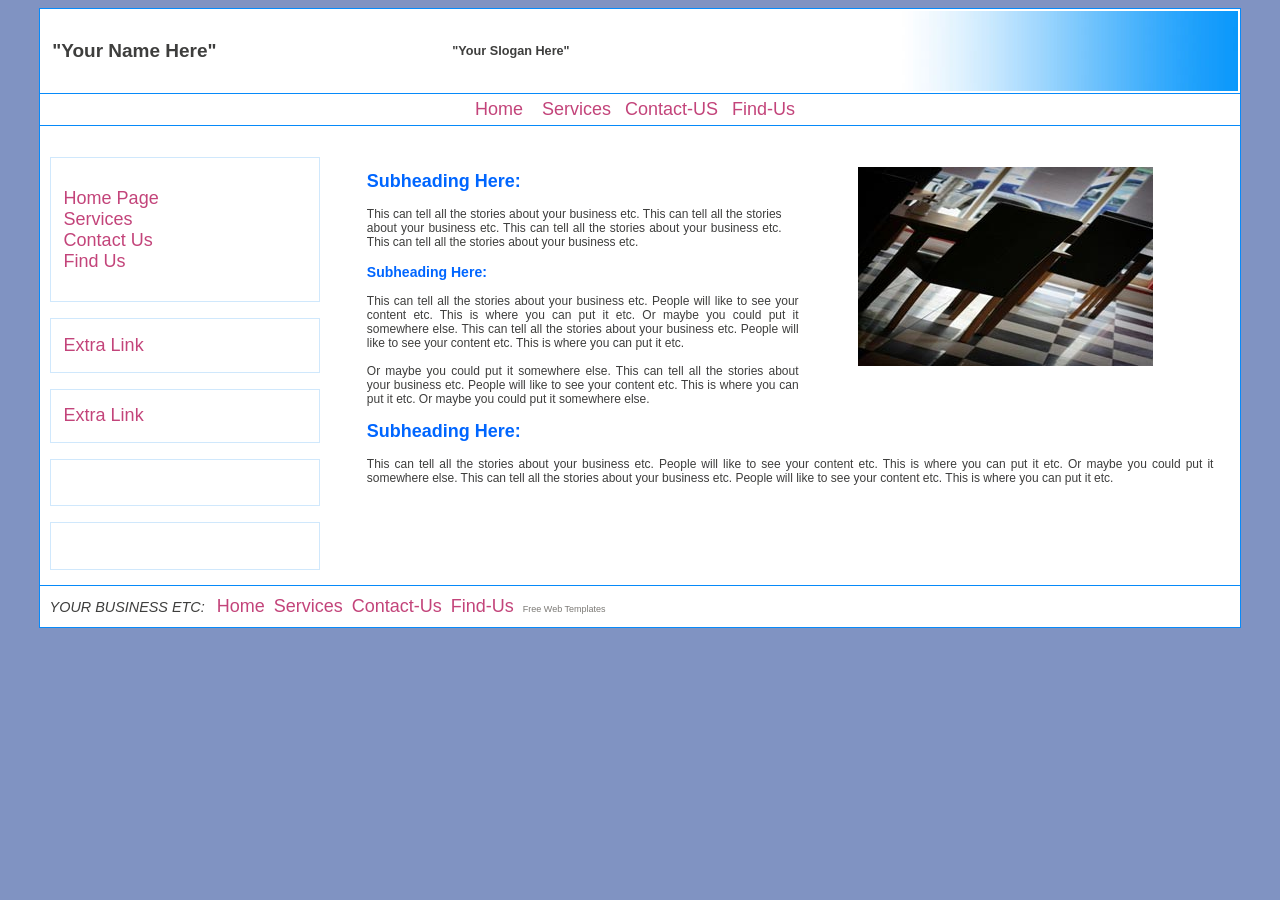
<file: web/index.html>
﻿<!DOCTYPE html PUBLIC "-//W3C//DTD XHTML 1.0 Transitional//EN" "http://www.w3.org/TR/xhtml1/DTD/xhtml1-transitional.dtd">
<html xmlns="http://www.w3.org/1999/xhtml">

<head>
<meta name="description" content="Free WebTemplate">
<meta name="keywords" content="put,key,words,here" />
<link type="text/css" rel="stylesheet" href="styles.css">
<meta http-equiv="Content-Type" content="text/html; charset=utf-8" />
<meta http-equiv="Content-Script-Type" content="text/javascript">
<title>Make This Your Own Site</title>
</head>

<body class="thrColLiqHdr" bgcolor="#8093C2">
<div id="container"> 

<div> 
<table id="tableheader">
  <tr>
     <td width="30%"><div align="left"><h2>&nbsp;&nbsp;"Your Name Here"</h2></div></td>
     <td width=""><div align="center"><h4> &nbsp;&nbsp;"Your Slogan Here"</h4></div></a></td>
     <td width=""><div align="right"><img src="images/headerright.jpg"></div></a> </td>
  </tr>
</table>
   <!-- end #header -->
</div> 

<div id="headerlinks"> 
    <div align="CENTER"><a href="index.html" target="_parent" class="hlinks">Home 
      &nbsp;&nbsp;</a> <a href="services.html" target="_parent" class="hlinks">Services&nbsp;&nbsp;</a>  
	  <a href="contact.html" target="_parent" class="hlinks">Contact-US&nbsp;&nbsp;</a>    
	  <a href="findus.html" target="_parent" class="hlinks">Find-Us&nbsp;&nbsp;</a> 
	 </div>
</div><!-- end #headerlinks -->

<div id="sidebar1">
<br /> 
<table id="table2"><tr><td><br />
<p><p><a href="index.html" target="_parent" class="hlinks">Home Page</a><br />
<a href="services.html" target="_parent" class="hlinks">Services</a><br />
<a href="contact.html" target="_parent" class="hlinks">Contact Us</a><br />
<a href="findus.html" target="_parent" class="hlinks">Find Us</a><br />
<br /> 
</td></tr></table><br />
 
<table id="table2"><tr><td>
<p><a class="hlinks" href="index.html" target="_parent">Extra Link</a><br ></p>
</td></tr></table><br />

<table id="table2"><tr><td>
<p>
<a href="index.html" target="_parent" class="hlinks">Extra Link</a><br />
</td></tr></table><br />

<table id="table2"><tr><td>
<p><br>
</td></tr></table><br />

<table id="table2"><tr><td>
<p><br>
</td></tr></table>

</div><!-- end #sidebar1 -->


<div id="mainContent">
 
<div id="leftMain">
<h2><font color="#0066FF">Subheading Here:</font></h2>
This can tell all the stories about your business etc. This can tell all the stories about your business etc.
This can tell all the stories about your business etc. This can tell all the stories about your business etc.
</div>

<div id="rightMain">
<table id="table"><tr><td>
<center>
<img  src="images/image5.jpg">
</center> 
</td></tr></table><br />
</div>

<h3><font color="#0066FF">Subheading Here:</font></h3>
This can tell all the stories about your business etc. People will like to see your content etc. This is where you can put it etc. Or maybe you could put it somewhere else. This can tell all the stories about your business etc. People will like to see your content etc. This is where you can put it etc. 
<br /><br />
Or maybe you could put it somewhere else. This can tell all the stories about your business etc. People will like to see your content etc. This is where you can put it etc. Or maybe you could put it somewhere else. 
<br />
<h2><font color="#0066FF">Subheading Here:</font></h2>
This can tell all the stories about your business etc. People will like to see your content etc. This is where you can put it etc. Or maybe you could put it somewhere else. This can tell all the stories about your business etc. People will like to see your content etc. This is where you can put it etc. 

</div><!-- end #maincontent --><br class="clearfloat" />

<div id="footer">
<p><em>YOUR BUSINESS ETC:</em> 
&nbsp;&nbsp;<a href="index.html" target="_parent" class="hlinks">Home&nbsp;</a> 
<a href="services.html" target="_parent" class="hlinks">Services&nbsp;</a>
<a href="contact.html" target="_parent" class="hlinks">Contact-Us&nbsp;</a>
<a href="findus.html" target="_parent" class="hlinks">Find-Us&nbsp;</a>
<a href="http://www.adviceall.com" target="_parent" class="h2links">Free Web Templates&nbsp;</a>
</p>
</div><!-- end #footer -->
 
</div><!-- end #container -->
</body>
</html>
</file>
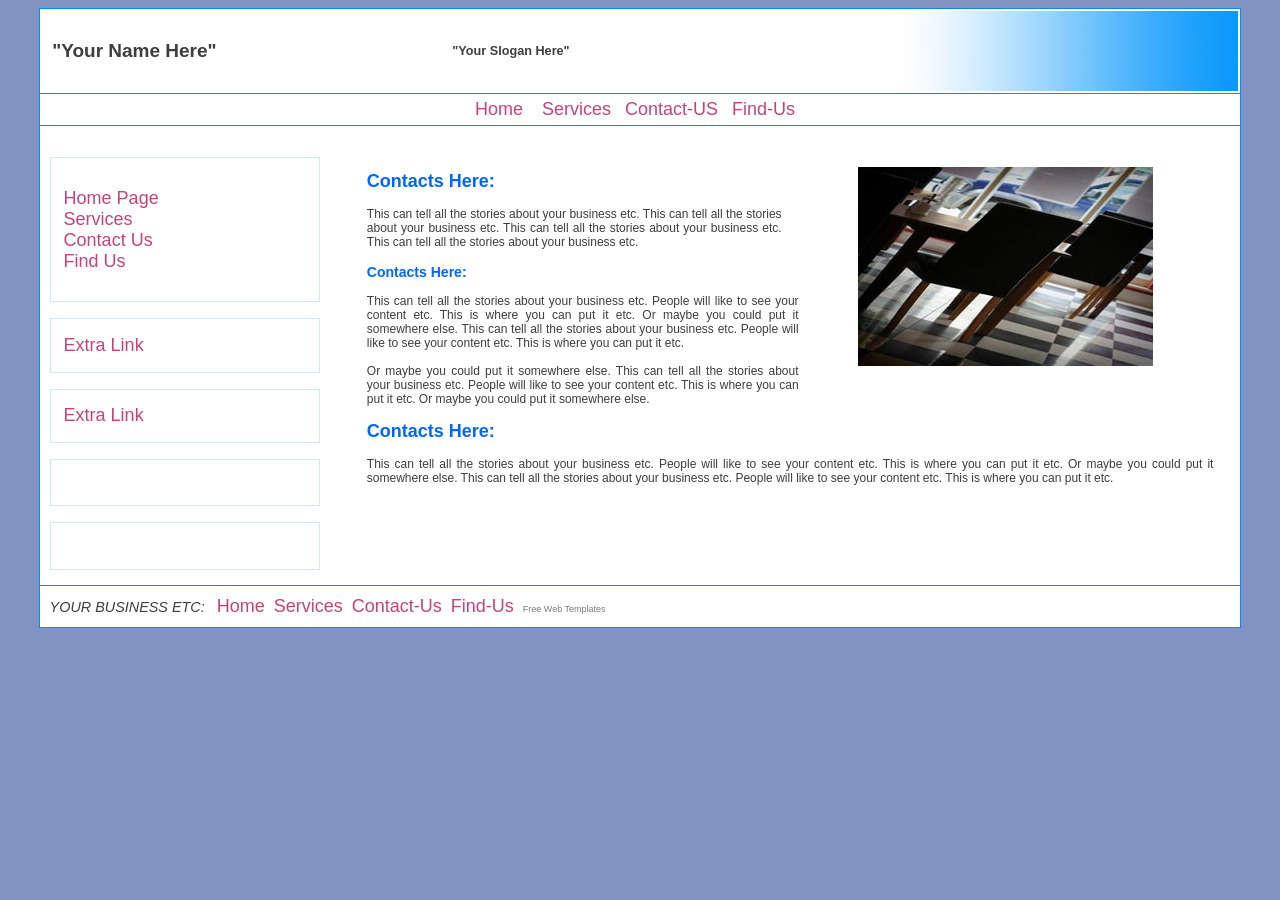
<file: web/contact.html>
﻿<!DOCTYPE html PUBLIC "-//W3C//DTD XHTML 1.0 Transitional//EN" "http://www.w3.org/TR/xhtml1/DTD/xhtml1-transitional.dtd">
<html xmlns="http://www.w3.org/1999/xhtml">

<head>
<meta name="description" content="Free WebTemplate">
<meta name="keywords" content="put,key,words,here" />
<link type="text/css" rel="stylesheet" href="styles.css">
<meta http-equiv="Content-Type" content="text/html; charset=utf-8" />
<meta http-equiv="Content-Script-Type" content="text/javascript">
<title>Make This Your Own Site</title>
</head>

<body class="thrColLiqHdr" bgcolor="#8093C2">
<div id="container"> 

<div> 
<table id="tableheader">
  <tr>
     <td width="30%"><div align="left"><h2>&nbsp;&nbsp;"Your Name Here"</h2></div></td>
     <td width=""><div align="center"><h4> &nbsp;&nbsp;"Your Slogan Here"</h4></div></a></td>
     <td width=""><div align="right"><img src="images/headerright.jpg"></div></a> </td>
  </tr>
</table>
   <!-- end #header -->
</div> 

<div id="headerlinks"> 
    <div align="CENTER"><a href="index.html" target="_parent" class="hlinks">Home 
      &nbsp;&nbsp;</a> <a href="services.html" target="_parent" class="hlinks">Services&nbsp;&nbsp;</a>  
	  <a href="contact.html" target="_parent" class="hlinks">Contact-US&nbsp;&nbsp;</a>    
	  <a href="findus.html" target="_parent" class="hlinks">Find-Us&nbsp;&nbsp;</a> 
	 </div>
</div><!-- end #headerlinks -->

<div id="sidebar1">
<br /> 
<table id="table2"><tr><td><br />
<p><p><a href="index.html" target="_parent" class="hlinks">Home Page</a><br />
<a href="services.html" target="_parent" class="hlinks">Services</a><br />
<a href="contact.html" target="_parent" class="hlinks">Contact Us</a><br />
<a href="findus.html" target="_parent" class="hlinks">Find Us</a><br />
<br /> 
</td></tr></table><br />
 
<table id="table2"><tr><td>
<p><a class="hlinks" href="index.html" target="_parent">Extra Link</a><br ></p>
</td></tr></table><br />

<table id="table2"><tr><td>
<p>
<a href="index.html" target="_parent" class="hlinks">Extra Link</a><br />
</td></tr></table><br />

<table id="table2"><tr><td>
<p><br>
</td></tr></table><br />

<table id="table2"><tr><td>
<p><br>
</td></tr></table>

</div><!-- end #sidebar1 -->


<div id="mainContent">
 
<div id="leftMain">
<h2><font color="#0066FF">Contacts  Here:</font></h2>
This can tell all the stories about your business etc. This can tell all the stories about your business etc.
This can tell all the stories about your business etc. This can tell all the stories about your business etc.
</div>

<div id="rightMain">
<table id="table"><tr><td>
<center>
<img  src="images/image5.jpg">
</center> 
</td></tr></table><br />
</div>

<h3><font color="#0066FF">Contacts  Here:</font></h3>
This can tell all the stories about your business etc. People will like to see your content etc. This is where you can put it etc. Or maybe you could put it somewhere else. This can tell all the stories about your business etc. People will like to see your content etc. This is where you can put it etc. 
<br /><br />
Or maybe you could put it somewhere else. This can tell all the stories about your business etc. People will like to see your content etc. This is where you can put it etc. Or maybe you could put it somewhere else. 
<br />
<h2><font color="#0066FF">Contacts  Here:</font></h2>
This can tell all the stories about your business etc. People will like to see your content etc. This is where you can put it etc. Or maybe you could put it somewhere else. This can tell all the stories about your business etc. People will like to see your content etc. This is where you can put it etc. 

</div><!-- end #maincontent --><br class="clearfloat" />

<div id="footer">
<p><em>YOUR BUSINESS ETC:</em> 
&nbsp;&nbsp;<a href="index.html" target="_parent" class="hlinks">Home&nbsp;</a> 
<a href="services.html" target="_parent" class="hlinks">Services&nbsp;</a>
<a href="contact.html" target="_parent" class="hlinks">Contact-Us&nbsp;</a>
<a href="findus.html" target="_parent" class="hlinks">Find-Us&nbsp;</a>
<a href="http://www.adviceall.com" target="_parent" class="h2links">Free Web Templates&nbsp;</a>
</p>
</div><!-- end #footer -->
 
</div><!-- end #container -->
</body>
</html>
</file>
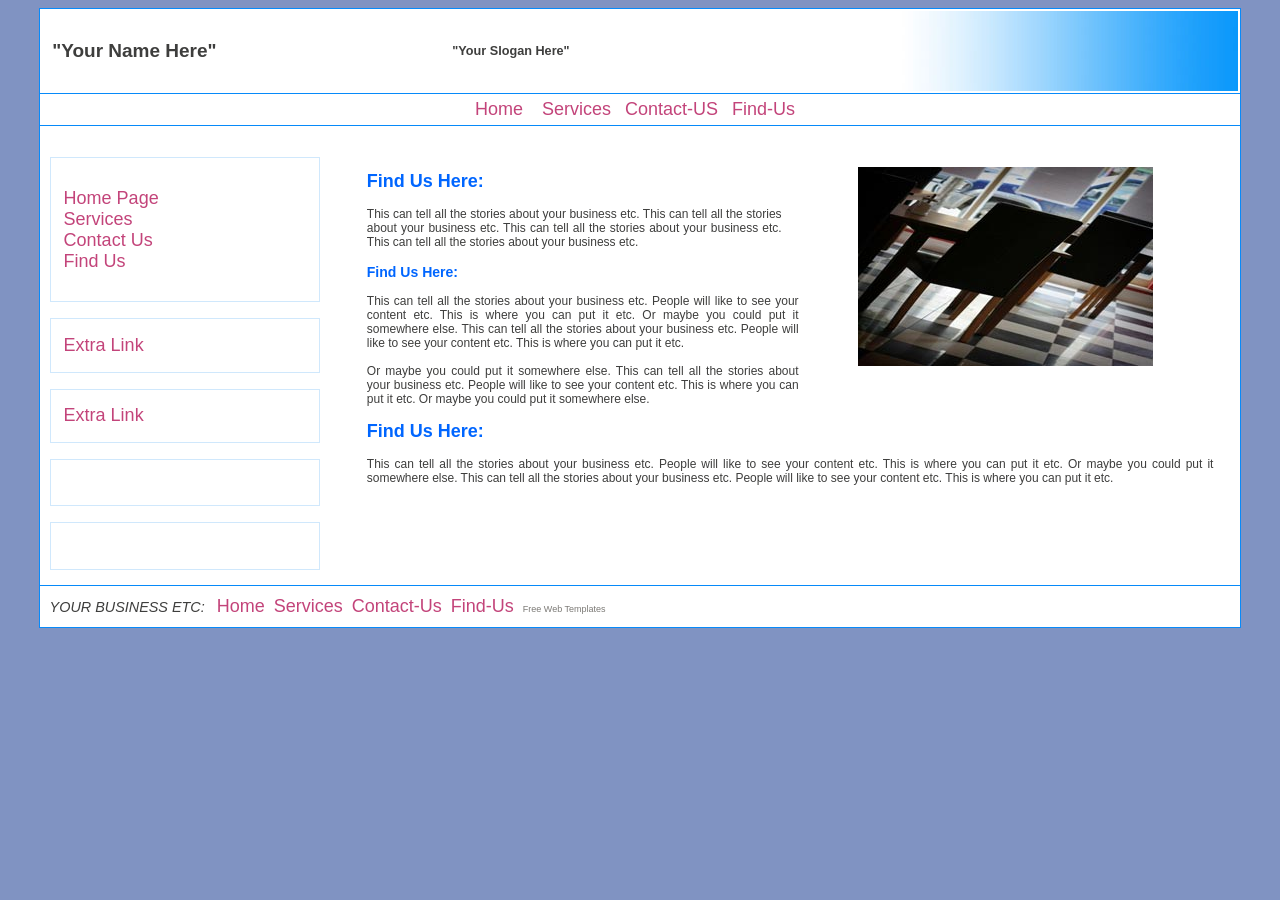
<file: web/findus.html>
﻿<!DOCTYPE html PUBLIC "-//W3C//DTD XHTML 1.0 Transitional//EN" "http://www.w3.org/TR/xhtml1/DTD/xhtml1-transitional.dtd">
<html xmlns="http://www.w3.org/1999/xhtml">

<head>
<meta name="description" content="Free WebTemplate">
<meta name="keywords" content="put,key,words,here" />
<link type="text/css" rel="stylesheet" href="styles.css">
<meta http-equiv="Content-Type" content="text/html; charset=utf-8" />
<meta http-equiv="Content-Script-Type" content="text/javascript">
<title>Make This Your Own Site</title>
</head>

<body class="thrColLiqHdr" bgcolor="#8093C2">
<div id="container"> 

<div> 
<table id="tableheader">
  <tr>
     <td width="30%"><div align="left"><h2>&nbsp;&nbsp;"Your Name Here"</h2></div></td>
     <td width=""><div align="center"><h4> &nbsp;&nbsp;"Your Slogan Here"</h4></div></a></td>
     <td width=""><div align="right"><img src="images/headerright.jpg"></div></a> </td>
  </tr>
</table>
   <!-- end #header -->
</div> 

<div id="headerlinks"> 
    <div align="CENTER"><a href="index.html" target="_parent" class="hlinks">Home 
      &nbsp;&nbsp;</a> <a href="services.html" target="_parent" class="hlinks">Services&nbsp;&nbsp;</a>  
	  <a href="contact.html" target="_parent" class="hlinks">Contact-US&nbsp;&nbsp;</a>    
	  <a href="findus.html" target="_parent" class="hlinks">Find-Us&nbsp;&nbsp;</a> 
	 </div>
</div><!-- end #headerlinks -->

<div id="sidebar1">
<br /> 
<table id="table2"><tr><td><br />
<p><p><a href="index.html" target="_parent" class="hlinks">Home Page</a><br />
<a href="services.html" target="_parent" class="hlinks">Services</a><br />
<a href="contact.html" target="_parent" class="hlinks">Contact Us</a><br />
<a href="findus.html" target="_parent" class="hlinks">Find Us</a><br />
<br /> 
</td></tr></table><br />
 
<table id="table2"><tr><td>
<p><a class="hlinks" href="index.html" target="_parent">Extra Link</a><br ></p>
</td></tr></table><br />

<table id="table2"><tr><td>
<p>
<a href="index.html" target="_parent" class="hlinks">Extra Link</a><br />
</td></tr></table><br />

<table id="table2"><tr><td>
<p><br>
</td></tr></table><br />

<table id="table2"><tr><td>
<p><br>
</td></tr></table>

</div><!-- end #sidebar1 -->


<div id="mainContent">
 
<div id="leftMain">
<h2><font color="#0066FF">Find Us  Here:</font></h2>
This can tell all the stories about your business etc. This can tell all the stories about your business etc.
This can tell all the stories about your business etc. This can tell all the stories about your business etc.
</div>

<div id="rightMain">
<table id="table"><tr><td>
<center>
<img  src="images/image5.jpg">
</center> 
</td></tr></table><br />
</div>

<h3><font color="#0066FF">Find Us  Here:</font></h3>
This can tell all the stories about your business etc. People will like to see your content etc. This is where you can put it etc. Or maybe you could put it somewhere else. This can tell all the stories about your business etc. People will like to see your content etc. This is where you can put it etc. 
<br /><br />
Or maybe you could put it somewhere else. This can tell all the stories about your business etc. People will like to see your content etc. This is where you can put it etc. Or maybe you could put it somewhere else. 
<br />
<h2><font color="#0066FF">Find Us  Here:</font></h2>
This can tell all the stories about your business etc. People will like to see your content etc. This is where you can put it etc. Or maybe you could put it somewhere else. This can tell all the stories about your business etc. People will like to see your content etc. This is where you can put it etc. 

</div><!-- end #maincontent --><br class="clearfloat" />

<div id="footer">
<p><em>YOUR BUSINESS ETC:</em> 
&nbsp;&nbsp;<a href="index.html" target="_parent" class="hlinks">Home&nbsp;</a> 
<a href="services.html" target="_parent" class="hlinks">Services&nbsp;</a>
<a href="contact.html" target="_parent" class="hlinks">Contact-Us&nbsp;</a>
<a href="findus.html" target="_parent" class="hlinks">Find-Us&nbsp;</a>
<a href="http://www.adviceall.com" target="_parent" class="h2links">Free Web Templates&nbsp;</a>
</p>
</div><!-- end #footer -->
 
</div><!-- end #container -->
</body>
</html>
</file>
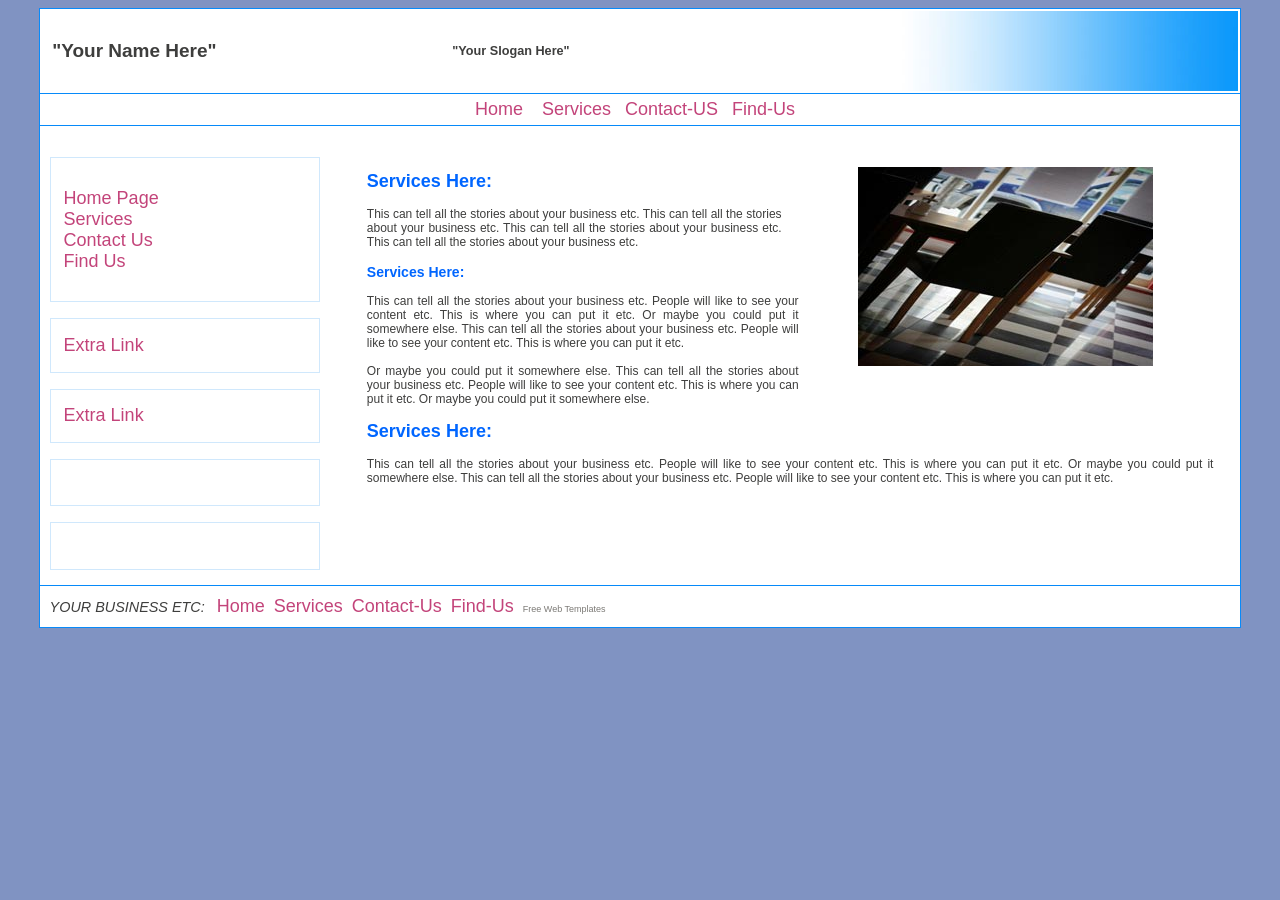
<file: web/services.html>
﻿<!DOCTYPE html PUBLIC "-//W3C//DTD XHTML 1.0 Transitional//EN" "http://www.w3.org/TR/xhtml1/DTD/xhtml1-transitional.dtd">
<html xmlns="http://www.w3.org/1999/xhtml">

<head>
<meta name="description" content="Free WebTemplate">
<meta name="keywords" content="put,key,words,here" />
<link type="text/css" rel="stylesheet" href="styles.css">
<meta http-equiv="Content-Type" content="text/html; charset=utf-8" />
<meta http-equiv="Content-Script-Type" content="text/javascript">
<title>Make This Your Own Site</title>
</head>

<body class="thrColLiqHdr" bgcolor="#8093C2">
<div id="container"> 

<div> 
<table id="tableheader">
  <tr>
     <td width="30%"><div align="left"><h2>&nbsp;&nbsp;"Your Name Here"</h2></div></td>
     <td width=""><div align="center"><h4> &nbsp;&nbsp;"Your Slogan Here"</h4></div></a></td>
     <td width=""><div align="right"><img src="images/headerright.jpg"></div></a> </td>
  </tr>
</table>
   <!-- end #header -->
</div> 

<div id="headerlinks"> 
    <div align="CENTER"><a href="index.html" target="_parent" class="hlinks">Home 
      &nbsp;&nbsp;</a> <a href="services.html" target="_parent" class="hlinks">Services&nbsp;&nbsp;</a>  
	  <a href="contact.html" target="_parent" class="hlinks">Contact-US&nbsp;&nbsp;</a>    
	  <a href="findus.html" target="_parent" class="hlinks">Find-Us&nbsp;&nbsp;</a> 
	 </div>
</div><!-- end #headerlinks -->

<div id="sidebar1">
<br /> 
<table id="table2"><tr><td><br />
<p><p><a href="index.html" target="_parent" class="hlinks">Home Page</a><br />
<a href="services.html" target="_parent" class="hlinks">Services</a><br />
<a href="contact.html" target="_parent" class="hlinks">Contact Us</a><br />
<a href="findus.html" target="_parent" class="hlinks">Find Us</a><br />
<br /> 
</td></tr></table><br />
 
<table id="table2"><tr><td>
<p><a class="hlinks" href="index.html" target="_parent">Extra Link</a><br ></p>
</td></tr></table><br />

<table id="table2"><tr><td>
<p>
<a href="index.html" target="_parent" class="hlinks">Extra Link</a><br />
</td></tr></table><br />

<table id="table2"><tr><td>
<p><br>
</td></tr></table><br />

<table id="table2"><tr><td>
<p><br>
</td></tr></table>

</div><!-- end #sidebar1 -->


<div id="mainContent">
 
<div id="leftMain">
<h2><font color="#0066FF">Services</font><font color="#0066FF">  Here:</font></h2>
This can tell all the stories about your business etc. This can tell all the stories about your business etc.
This can tell all the stories about your business etc. This can tell all the stories about your business etc.
</div>

<div id="rightMain">
<table id="table"><tr><td>
<center>
<img  src="images/image5.jpg">
</center> 
</td></tr></table><br />
</div>

<h3><font color="#0066FF">Services</font><font color="#0066FF">  Here:</font></h3>
This can tell all the stories about your business etc. People will like to see your content etc. This is where you can put it etc. Or maybe you could put it somewhere else. This can tell all the stories about your business etc. People will like to see your content etc. This is where you can put it etc. 
<br /><br />
Or maybe you could put it somewhere else. This can tell all the stories about your business etc. People will like to see your content etc. This is where you can put it etc. Or maybe you could put it somewhere else. 
<br />
<h2><font color="#0066FF">Services</font><font color="#0066FF">  Here:</font></h2>
This can tell all the stories about your business etc. People will like to see your content etc. This is where you can put it etc. Or maybe you could put it somewhere else. This can tell all the stories about your business etc. People will like to see your content etc. This is where you can put it etc. 

</div><!-- end #maincontent --><br class="clearfloat" />

<div id="footer">
<p><em>YOUR BUSINESS ETC:</em> 
&nbsp;&nbsp;<a href="index.html" target="_parent" class="hlinks">Home&nbsp;</a> 
<a href="services.html" target="_parent" class="hlinks">Services&nbsp;</a>
<a href="contact.html" target="_parent" class="hlinks">Contact-Us&nbsp;</a>
<a href="findus.html" target="_parent" class="hlinks">Find-Us&nbsp;</a>
<a href="http://www.adviceall.com" target="_parent" class="h2links">Free Web Templates&nbsp;</a>
</p>
</div><!-- end #footer -->
 
</div><!-- end #container -->
</body>
</html>
</file>
<file: web/styles.css>
body  {
	font: 90% Verdana, Arial, Helvetica, sans-serif;
	background: #8093C2;
	margin: 10; 
	padding: 0;
	text-align: center; 
	color: #3E3E3D;
}
.thrColLiqHdr #container { 
	width: 95%; 
	background: #ffffff;
	margin: 0 auto; 
	border: 1px solid #078af9;
	text-align: left; 
} 

#header{ 
    width:auto;
    padding: 0 0px;
    border-bottom: 0px solid #000000; 
} 

#right{
float:right; 
margin-right:0px; 
} 
#left{
float:left; 
margin-left:0px; 
} 
#center{ 
display:block;
margin: auto; 
}

.thrColLiqHdr #headerlinks { 
	background: none; 
	padding: 0 10px;  
    border-top: 1px solid #078af9;
    border-bottom: 1px solid #078af9;
    padding-top: 5px;
        padding-bottom: 5px;
        line-height: 20px;
    
} 

.thrColLiqHdr #sidebar1 {
	float: left; 
	width: 25%; 
	background: none; 
	padding: 15px 10px; 
    border-right: 0px solid #000000;
    border-bottom: 0px solid #000000;
}
.thrColLiqHdr #sidebar2 {
	float: right; 
	width: 18%; 
	background: #ffffff; 
	padding: 15px 0; 
    border-left: 0px solid #000000;
	border-bottom: 0px solid #000000;
}
.thrColLiqHdr #sidebar1 p, .thrColLiqHdr #sidebar1 h3, .thrColLiqHdr #sidebar2 p, .thrColLiqHdr #sidebar2 h3 {
	margin-left: 10px; 
	margin-right: 10px;
}

.thrColLiqHdr #mainContent { 
    background: #ffffff;
	margin: 0 1% 0 26%;
	padding: 15px 15px;
    font: 12px Verdana, Arial, Helvetica, sans-serif;
    color: #3E3E3D;
    text-align: justify;
	border-left: 0px solid #000000;
	border-right: 0px solid #000000;
	 
}
.thrColLiqHdr #leftMain {
	float: left; 
	width: 49%; 
	background: #ffffff; 
	padding: 15px 0; 
    border-right: 0px solid #E2EAEB;
    border-bottom: 0px solid #000000;
}
.thrColLiqHdr #rightMain {
	float: right; 
	width: 49%; 
	background: #ffffff; 
	padding: 15px 0; 
    border-right: 0px solid #E2EAEB;
    border-bottom: 0px solid #000000;
}
.thrColLiqHdr #table { 
float: center; 
width: 100%;
height: 220px;
border: solid #078af9 0px;
font: 88% Verdana, Arial, Helvetica, sans-serif;
text-align: justify;
}
.thrColLiqHdr #table tr td{
padding: 5px;
}

.thrColLiqHdr #tableheader { 
float: center; 
width: 100%;
border: solid #F0D794 0px;
font: 88% Verdana, Arial, Helvetica, sans-serif;
text-align: justify;
}
.thrColLiqHdr #tableheader tr td{
padding: 0px;
}

.thrColLiqHdr #table2 { 
float: center; 
width: 90%;
background: none;
border: solid #d0e8fc 1px;
font: 88% Verdana, Arial, Helvetica, sans-serif;
text-align: justify;
}

.thrColLiqHdr #footer { 
    border-top: 1px solid #078af9;
	padding: 0 10px; 
	background: none;
} 
.thrColLiqHdr #footer p {
	margin: 0; 
	padding: 10px 0;
}


.fltrt { 
	float: right;
	margin-left: 8px;
}
.fltlft { 
	float: left;
	margin-right: 8px;
}
.clearfloat { 
	clear:both;
    height:0;
    font-size: 1px;
    line-height: 0px;
}

.hlinks { 
    font-family: Arial, Helvetica, sans-serif; 
	font-size: 18px; 
	color: #C3447A;
    text-decoration: none;
    
}
.hlinks:hover {
    font-family: Arial, Helvetica, sans-serif; 
	font-size: 18px; 
	color: #9B2335;        
    text-decoration: none;
}

.h2links { 
    font-family: Arial, Helvetica, sans-serif; 
	font-size: 9px; 
	color: #7B7975;     
    text-decoration: none;
}
.h2links:hover {
    font-family: Arial, Helvetica, sans-serif; 
	font-size: 9px; 
	color: #E3A809;  
    text-decoration: none;
}
</file>
